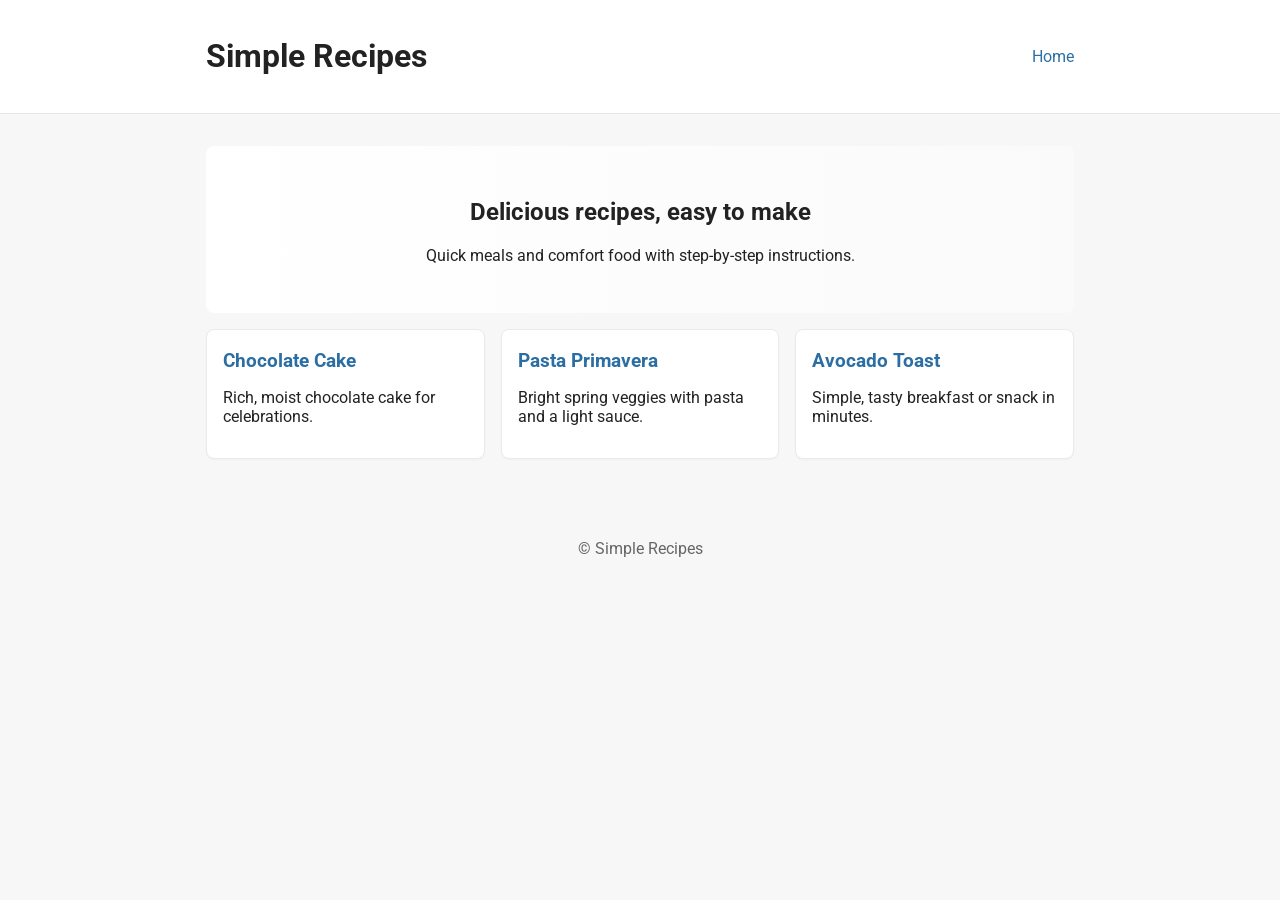
<file: chanlenga/index.html>
<!doctype html>
<html lang="en">
<head>
  <meta charset="utf-8" />
  <meta name="viewport" content="width=device-width,initial-scale=1" />
  <title>Simple Recipes</title>
  <link href="https://fonts.googleapis.com/css2?family=Roboto:wght@400;700&display=swap" rel="stylesheet">
  <link rel="stylesheet" href="style.css">
</head>
<body>
  <header class="site-header">
    <div class="container">
      <h1>Simple Recipes</h1>
      <nav>
        <a href="index.html">Home</a>
      </nav>
    </div>
  </header>

  <main class="container">
    <section class="hero">
      <h2>Delicious recipes, easy to make</h2>
      <p>Quick meals and comfort food with step-by-step instructions.</p>
    </section>

    <section class="recipes-grid">
      <article class="card">
        <h3><a href="recipes/chocolate_cake.html">Chocolate Cake</a></h3>
        <p>Rich, moist chocolate cake for celebrations.</p>
      </article>
      <article class="card">
        <h3><a href="recipes/pasta_primavera.html">Pasta Primavera</a></h3>
        <p>Bright spring veggies with pasta and a light sauce.</p>
      </article>
      <article class="card">
        <h3><a href="recipes/avocado_toast.html">Avocado Toast</a></h3>
        <p>Simple, tasty breakfast or snack in minutes.</p>
      </article>
    </section>
  </main>

  <footer class="site-footer">
    <div class="container">© Simple Recipes</div>
  </footer>
</body>
</html>
</file>
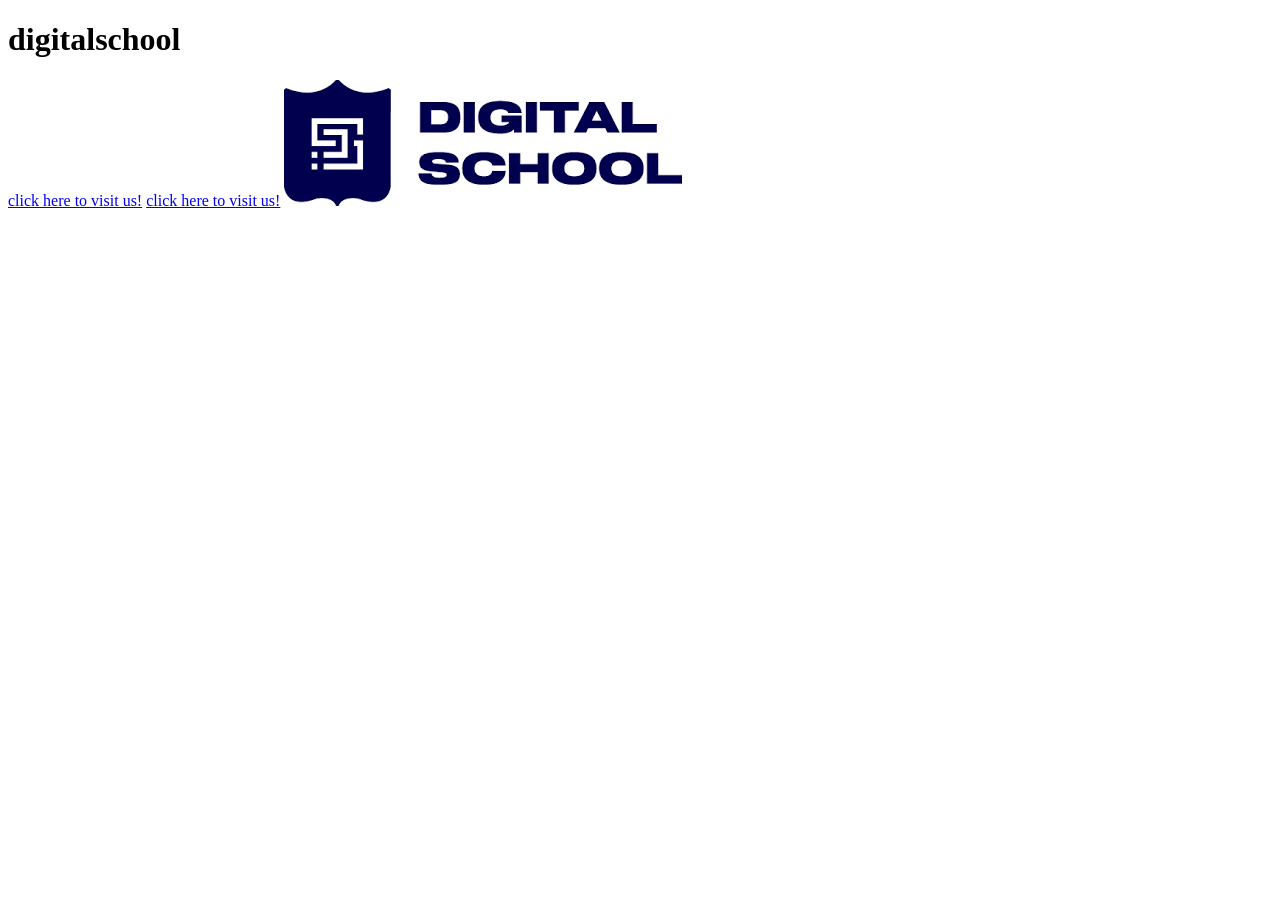
<file: moudli3/index.html>
<!DOCTYPE html>
<html>
            
            <head>
              <title>monduli 3</title>

            </head>


         <body>
            <h1>digitalschool</h1>
            <!--external link!-->
            <a href="https://digitalschool.eu/">click here to visit us!</a>
             <!--internal link!-->
             <a href="about us.html">click here to visit us!</a>
             <img src="logo.png"alt="logo">
         </body>
<html>
</file>
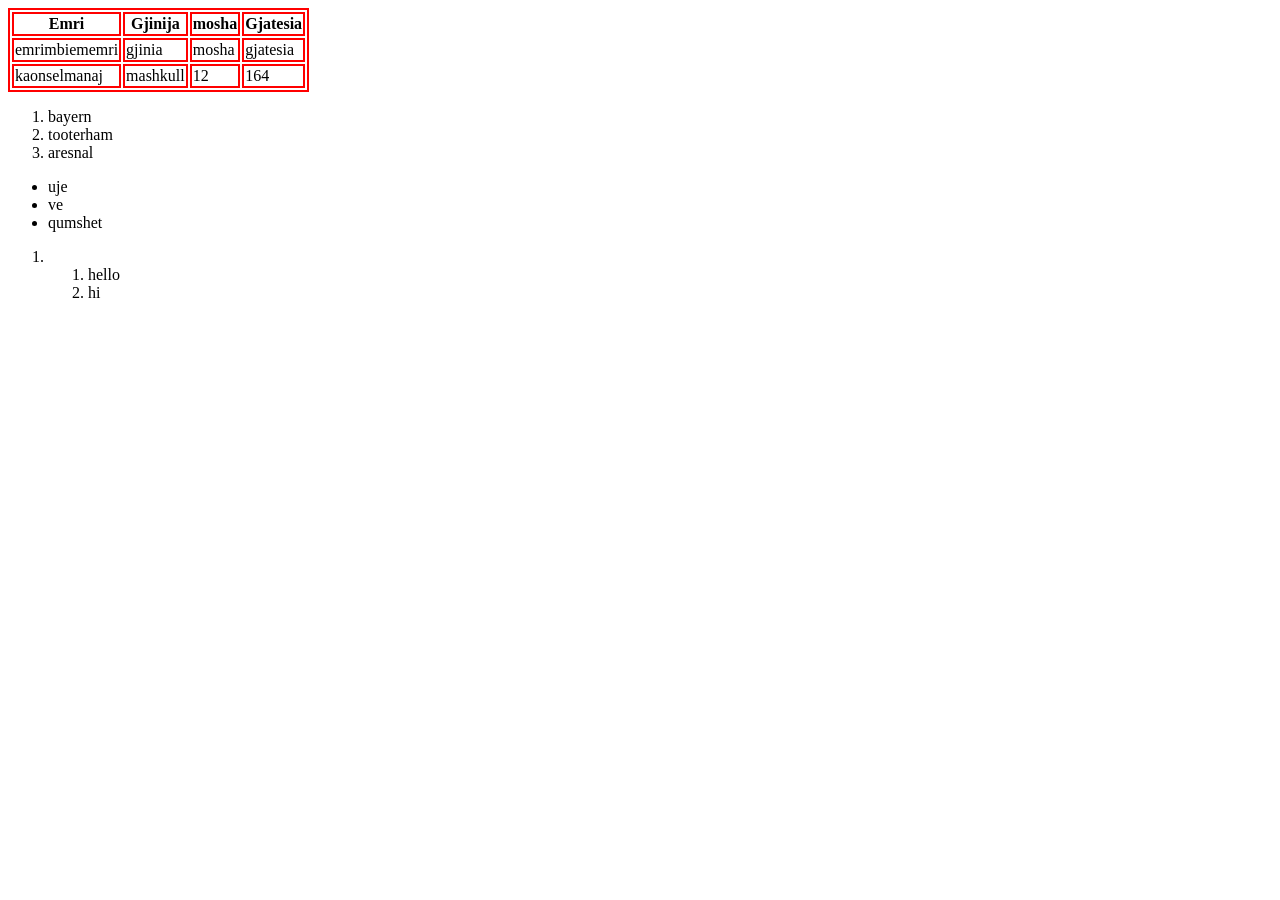
<file: moudli4/index.html>
<!DOCTYPE <html>
     <head>
        <title>tiki tiki tikiiiii</title>
        <style>
            table,th,td{
                border:2px solid red
            }
        </style>
     </head>
     
     <body>
        
        <table>
            <tr>
                <th>Emri</th>
                <th>Gjinija</th>
                <th>mosha</th>
                <th>Gjatesia</th>
            </tr>
            <tr>
            <td>emrimbiememri</td>
            <td>gjinia</td>
            <td>mosha</td>
            <td>gjatesia</td>
            </tr>
<tr>
            <td>kaonselmanaj</td>
            <td>mashkull</td>
            <td>12</td>
            <td>164</td>
        </tr>
        </table>
       <ol>
        <li>bayern</li>
        <li>tooterham</li>
        <li>aresnal</li>
       </ol>
       <ul>
        <li>uje</li>
        <li>ve</li>
        <li>qumshet</li>
       </ul>
       <ol>
               <li>
                  <ol>
                    <li>hello</li>
                    <li>hi</li>
                  </ol>
               </li>
          


       </ol>
     </body>
</html>
</file>
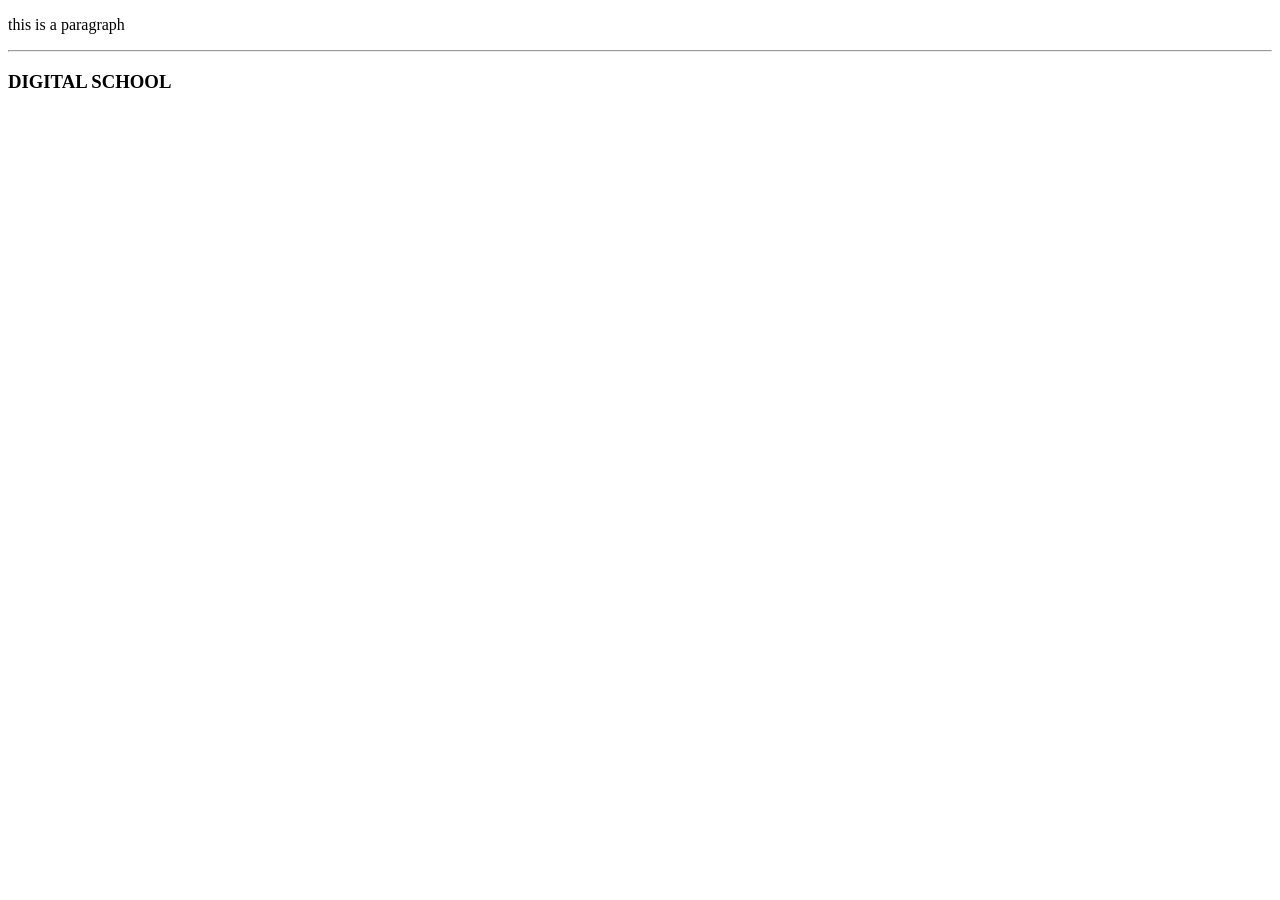
<file: no/index.html>
<!DOCTYPE html>
<html lang="en">
<head>
    <meta charset="UTF-8">
    <meta name="viewport" content="width=device-width, initial-scale=1.0">
    <title>Document</title>
    <link rel="stylesheet">
</head>
<body>
    <p>this is a paragraph
    </p>

    <hr>

    <h3>DIGITAL SCHOOL</h3>
</body>
</html>
</file>
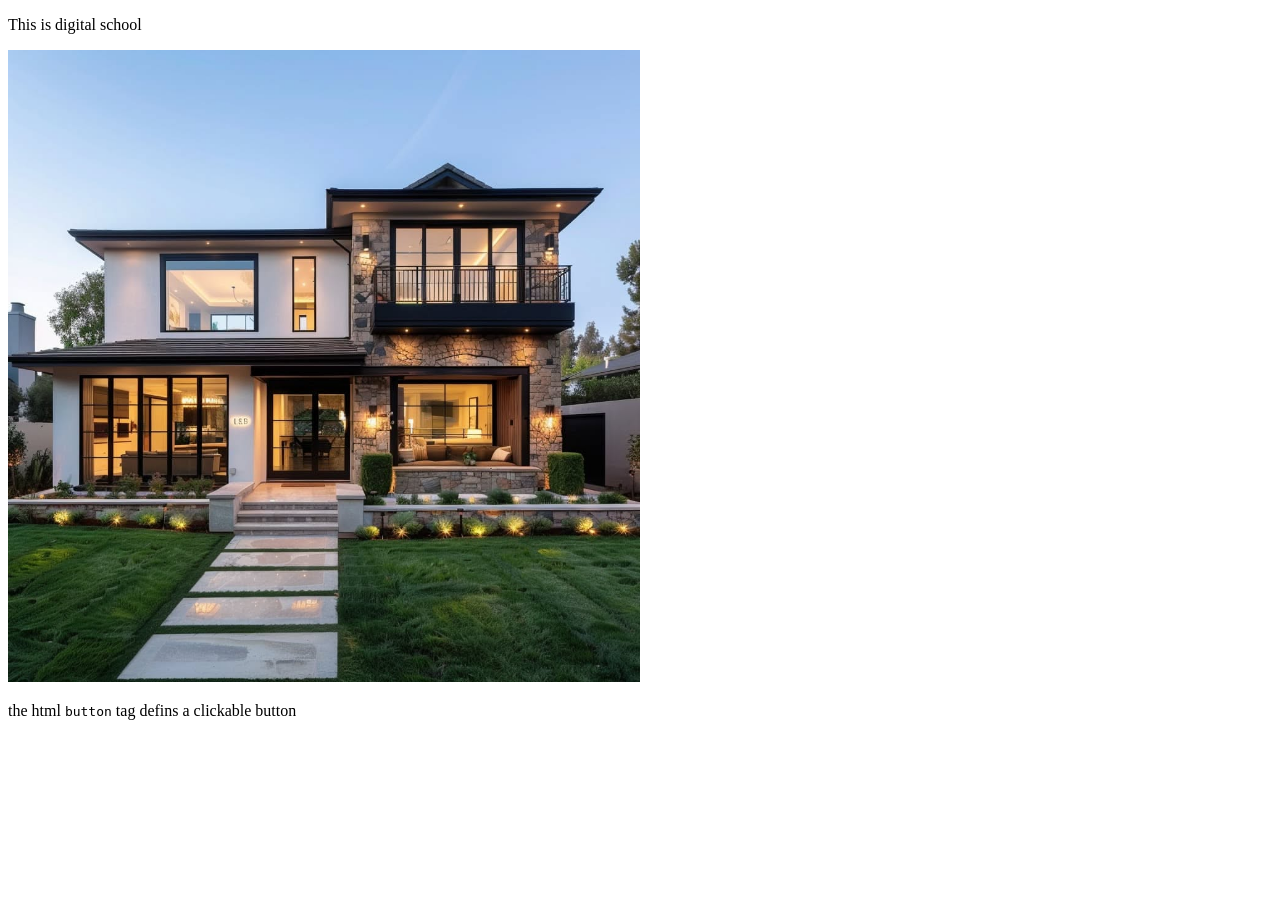
<file: yes/index.html>
<!DOCTYPE html>
<html lang="en">
    <head>
        <meta charset="UTF-8">
        <meta name="viewport" content="width=device-width, initial-scale=1.0">
        <title>Responvie</title>
    </head>
    <body>
        <p>This is digital school</p>
        <picture>
            <img src="modernhouse.png" style="width: 50%">
        </picture>
        <p>the html <code>button</code> tag defins a clickable button</p>
        <p></p>
    </body>
</html>
</file>
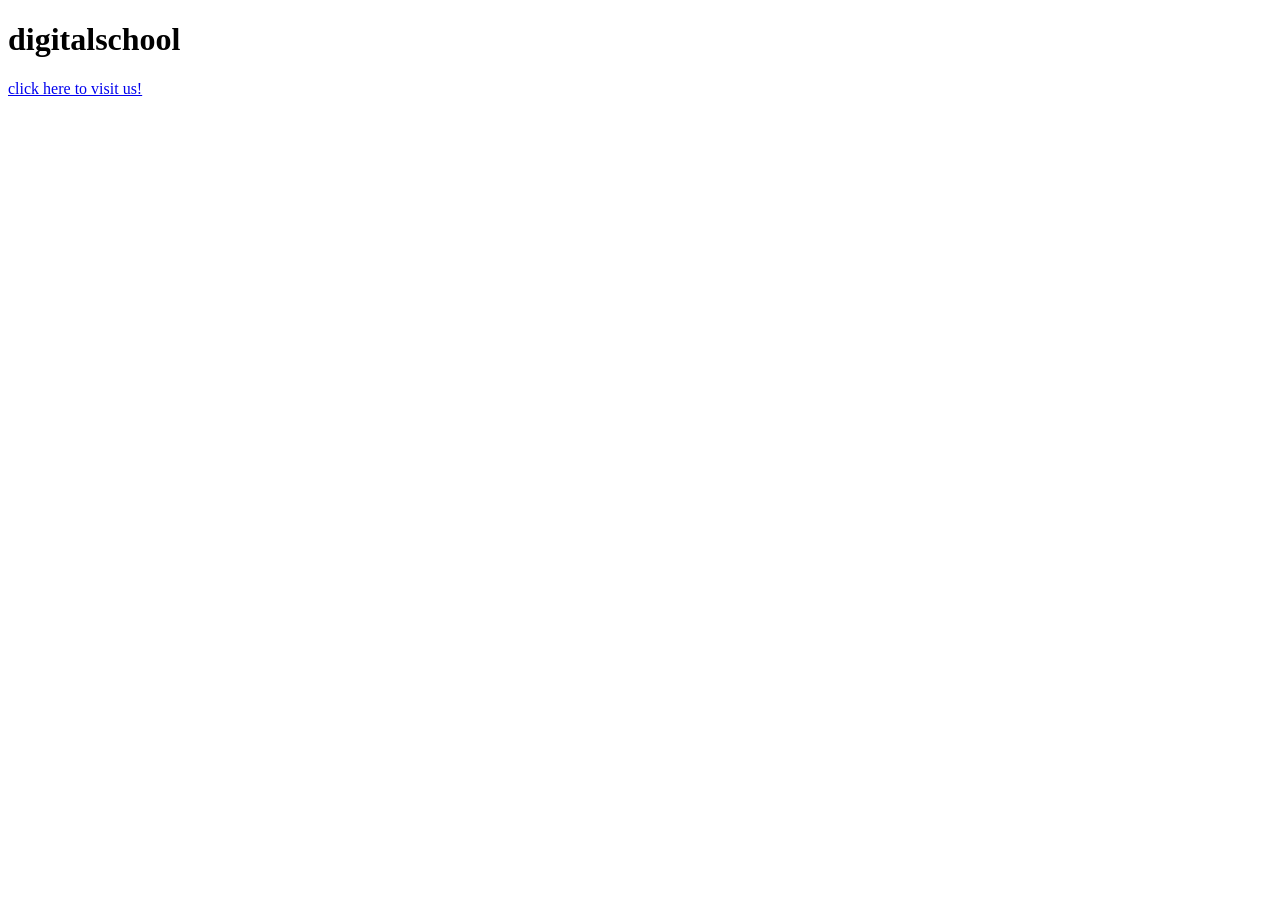
<file: moudli3/about us.html>
<!DOCTYPE html>
<html>
            
            <head>
              <title>monduli 3</title>

            </head>


         <body>
            <h1>digitalschool</h1>
            <!--external link!-->
            <a href="https://digitalschool.eu/">click here to visit us!</a>
            
         </body>
<html>
</file>
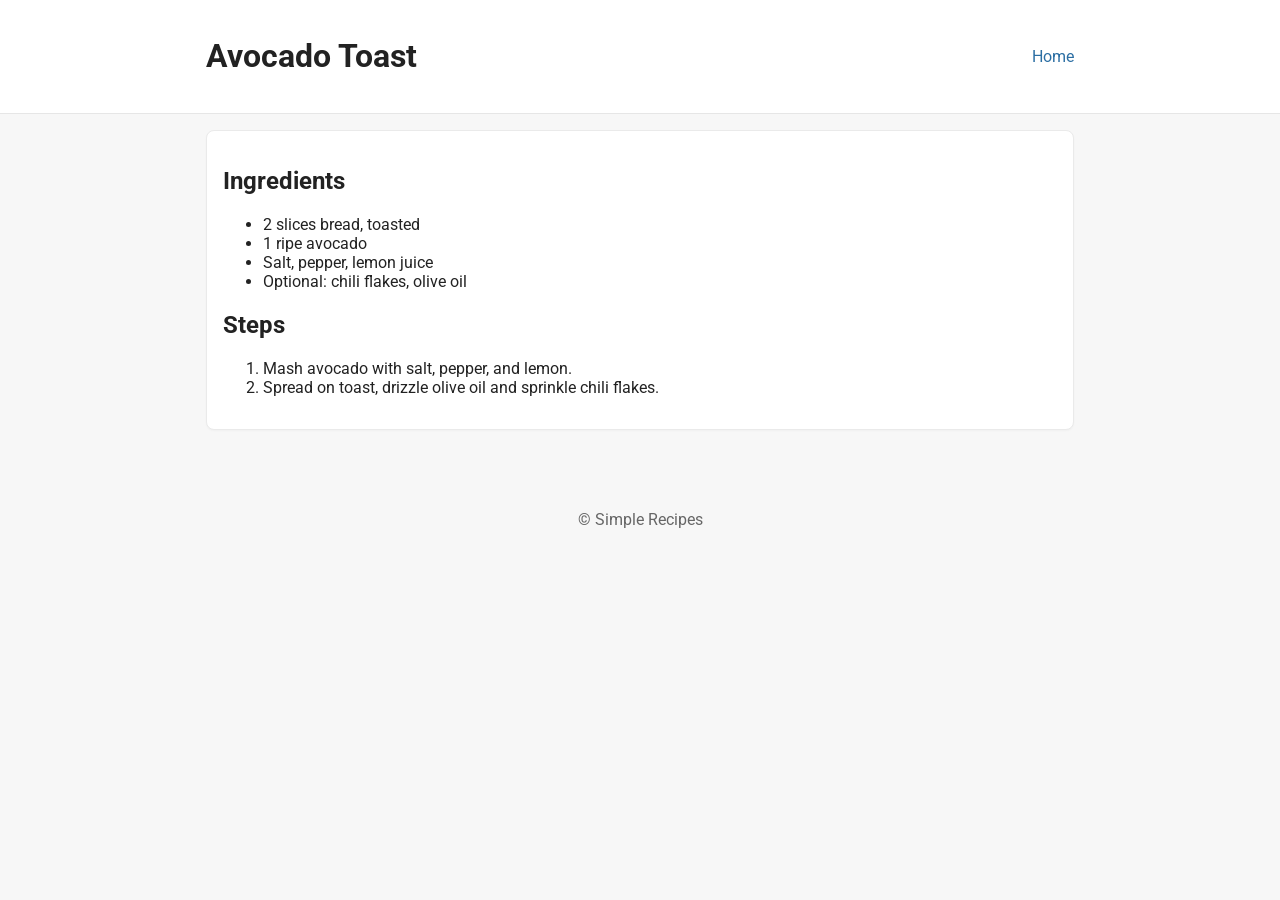
<file: chanlenga/recipes/avocado_toast.html>
<!doctype html>
<html lang="en">
<head>
  <meta charset="utf-8" />
  <meta name="viewport" content="width=device-width,initial-scale=1" />
  <title>Avocado Toast — Simple Recipes</title>
  <link href="https://fonts.googleapis.com/css2?family=Roboto:wght@400;700&display=swap" rel="stylesheet">
  <link rel="stylesheet" href="../style.css">
</head>
<body>
  <header class="site-header"><div class="container"><h1>Avocado Toast</h1><nav><a href="../index.html">Home</a></nav></div></header>
  <main class="container">
    <article class="card">
      <h2>Ingredients</h2>
      <ul>
        <li>2 slices bread, toasted</li>
        <li>1 ripe avocado</li>
        <li>Salt, pepper, lemon juice</li>
        <li>Optional: chili flakes, olive oil</li>
      </ul>
      <h2>Steps</h2>
      <ol>
        <li>Mash avocado with salt, pepper, and lemon.</li>
        <li>Spread on toast, drizzle olive oil and sprinkle chili flakes.</li>
      </ol>
    </article>
  </main>
  <footer class="site-footer"><div class="container">© Simple Recipes</div></footer>
</body>
</html>
</file>
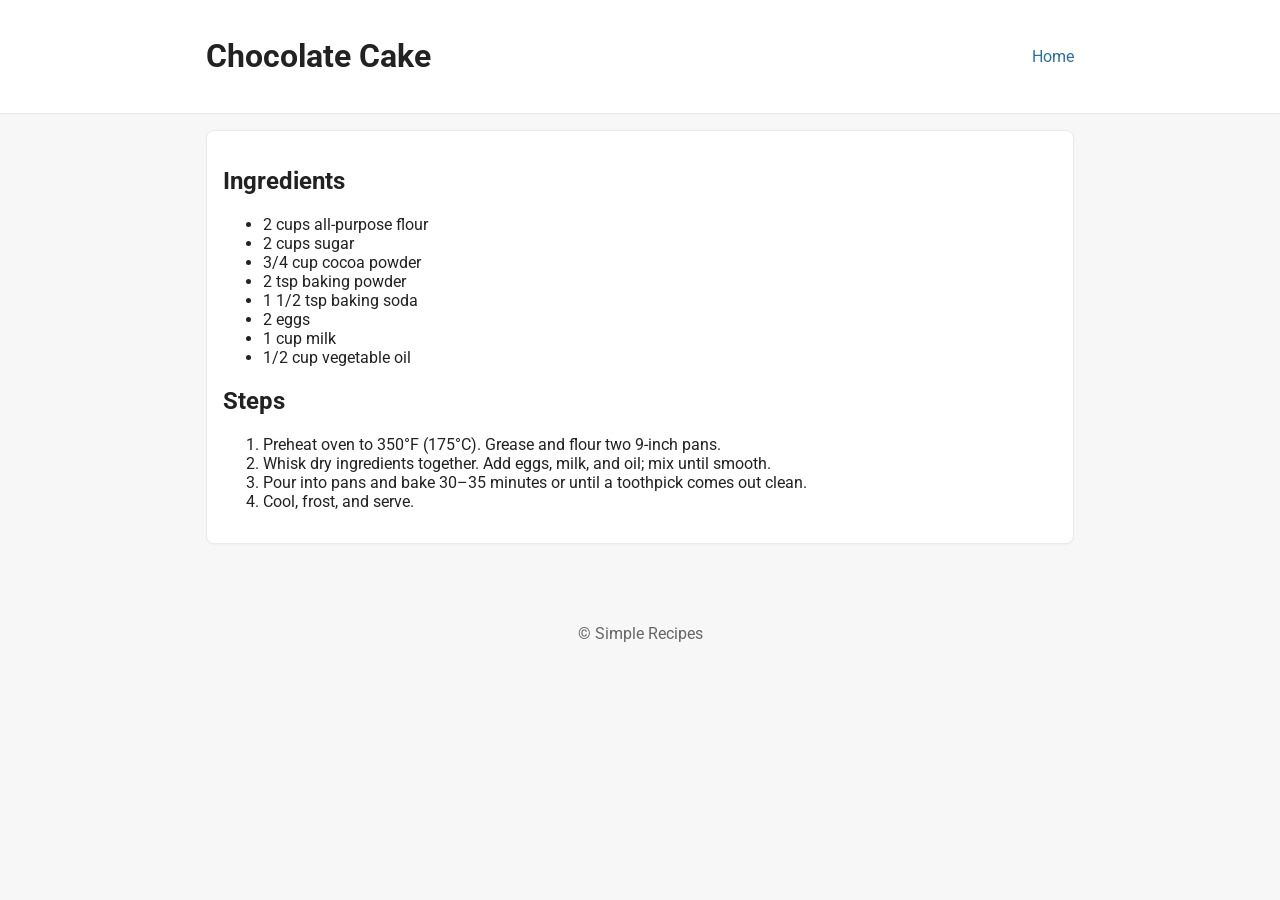
<file: chanlenga/recipes/chocolate_cake.html>
<!doctype html>
<html lang="en">
<head>
  <meta charset="utf-8" />
  <meta name="viewport" content="width=device-width,initial-scale=1" />
  <title>Chocolate Cake — Simple Recipes</title>
  <link href="https://fonts.googleapis.com/css2?family=Roboto:wght@400;700&display=swap" rel="stylesheet">
  <link rel="stylesheet" href="../style.css">
</head>
<body>
  <header class="site-header"><div class="container"><h1>Chocolate Cake</h1><nav><a href="../index.html">Home</a></nav></div></header>
  <main class="container">
    <article class="card">
      <h2>Ingredients</h2>
      <ul>
        <li>2 cups all-purpose flour</li>
        <li>2 cups sugar</li>
        <li>3/4 cup cocoa powder</li>
        <li>2 tsp baking powder</li>
        <li>1 1/2 tsp baking soda</li>
        <li>2 eggs</li>
        <li>1 cup milk</li>
        <li>1/2 cup vegetable oil</li>
      </ul>
      <h2>Steps</h2>
      <ol>
        <li>Preheat oven to 350°F (175°C). Grease and flour two 9-inch pans.</li>
        <li>Whisk dry ingredients together. Add eggs, milk, and oil; mix until smooth.</li>
        <li>Pour into pans and bake 30–35 minutes or until a toothpick comes out clean.</li>
        <li>Cool, frost, and serve.</li>
      </ol>
    </article>
  </main>
  <footer class="site-footer"><div class="container">© Simple Recipes</div></footer>
</body>
</html>
</file>
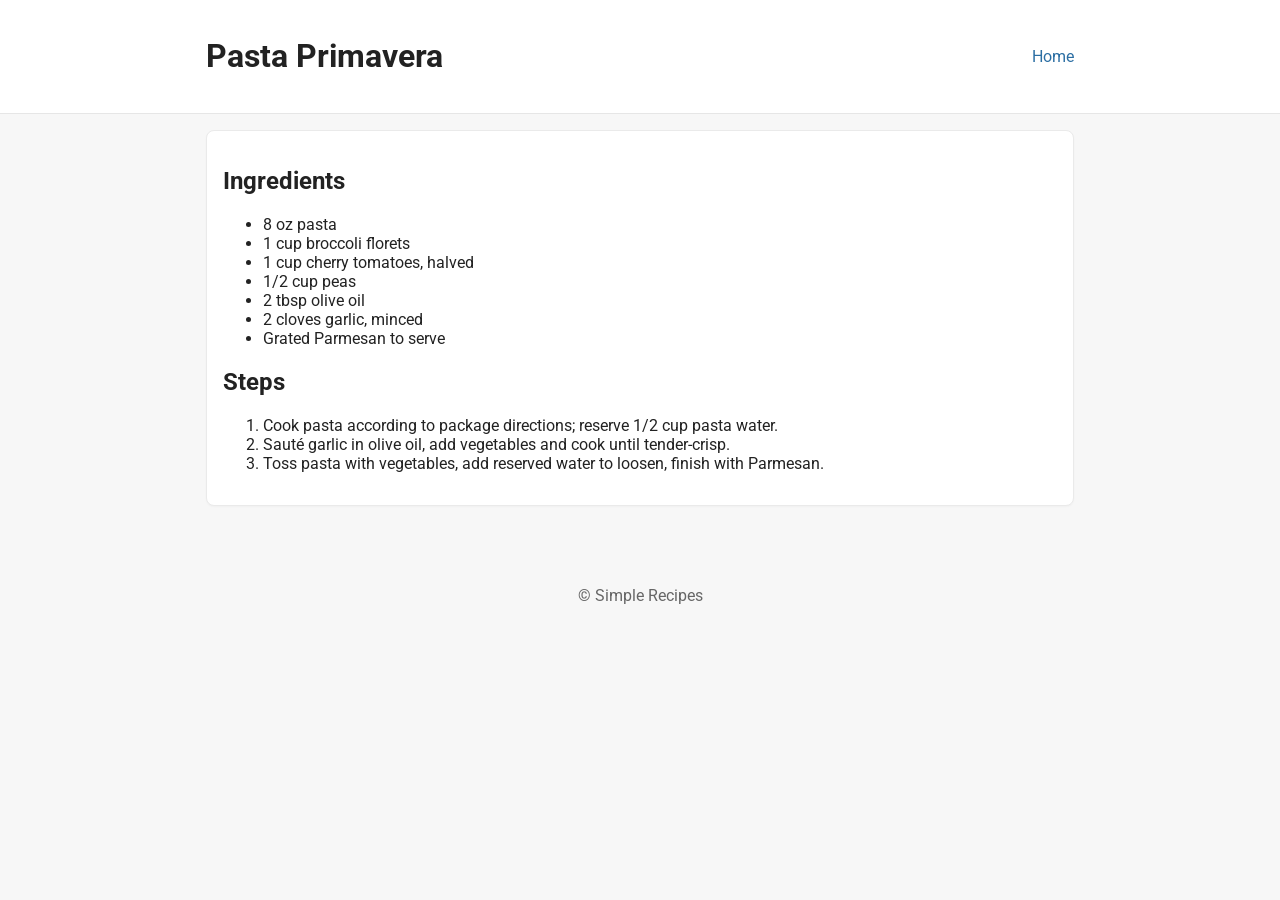
<file: chanlenga/recipes/pasta_primavera.html>
<!doctype html>
<html lang="en">
<head>
  <meta charset="utf-8" />
  <meta name="viewport" content="width=device-width,initial-scale=1" />
  <title>Pasta Primavera — Simple Recipes</title>
  <link href="https://fonts.googleapis.com/css2?family=Roboto:wght@400;700&display=swap" rel="stylesheet">
  <link rel="stylesheet" href="../style.css">
</head>
<body>
  <header class="site-header"><div class="container"><h1>Pasta Primavera</h1><nav><a href="../index.html">Home</a></nav></div></header>
  <main class="container">
    <article class="card">
      <h2>Ingredients</h2>
      <ul>
        <li>8 oz pasta</li>
        <li>1 cup broccoli florets</li>
        <li>1 cup cherry tomatoes, halved</li>
        <li>1/2 cup peas</li>
        <li>2 tbsp olive oil</li>
        <li>2 cloves garlic, minced</li>
        <li>Grated Parmesan to serve</li>
      </ul>
      <h2>Steps</h2>
      <ol>
        <li>Cook pasta according to package directions; reserve 1/2 cup pasta water.</li>
        <li>Sauté garlic in olive oil, add vegetables and cook until tender-crisp.</li>
        <li>Toss pasta with vegetables, add reserved water to loosen, finish with Parmesan.</li>
      </ol>
    </article>
  </main>
  <footer class="site-footer"><div class="container">© Simple Recipes</div></footer>
</body>
</html>
</file>
<file: chanlenga/style.css>
*{box-sizing:border-box}body{font-family:Roboto,system-ui,-apple-system,"Segoe UI",sans-serif;margin:0;color:#222;background:#f7f7f7}a{color:#2b6ea3;text-decoration:none}a:hover{text-decoration:underline}.container{max-width:900px;margin:0 auto;padding:1rem}.site-header{background:#fff;border-bottom:1px solid #e6e6e6}.site-header .container{display:flex;align-items:center;justify-content:space-between;padding:1rem}.hero{background:linear-gradient(90deg,#fff,#fafafa);padding:2rem;margin:1rem 0;border-radius:8px;text-align:center}.recipes-grid{display:grid;grid-template-columns:repeat(auto-fit,minmax(220px,1fr));gap:1rem;margin-top:1rem}.card{background:#fff;padding:1rem;border-radius:8px;border:1px solid #eaeaea;box-shadow:0 1px 2px rgba(0,0,0,0.03)}.card h3{margin:.25rem 0}.site-footer{padding:1rem;text-align:center;margin-top:2rem;color:#666}@media (prefers-color-scheme:dark){body{background:#0b0b0b;color:#eaeaea}.site-header{background:#071022;border-bottom-color:#111}.card{background:#071022;border-color:#111}.hero{background:linear-gradient(90deg,#071022,#061220)}}
</file>
